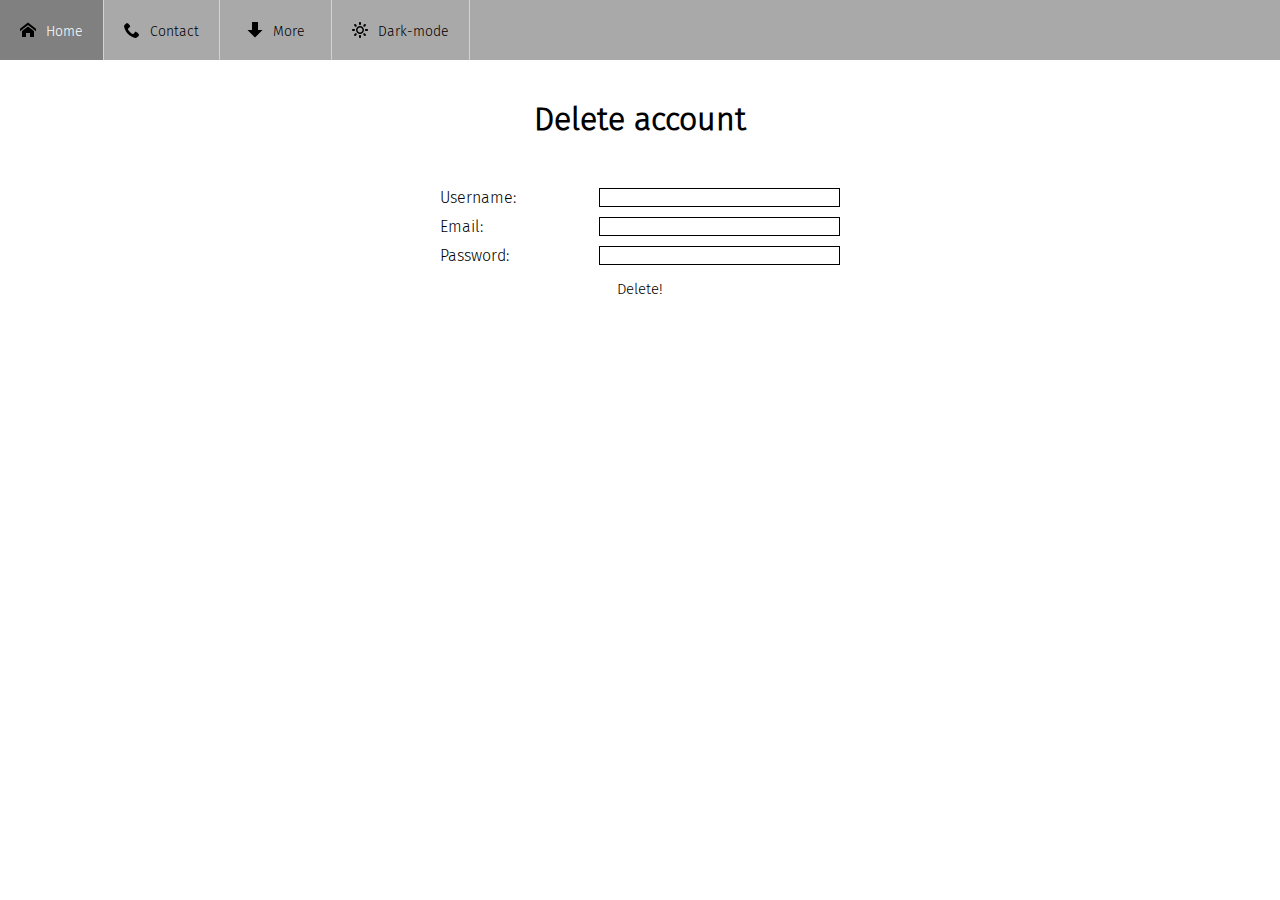
<file: Public/html/delete.html>
<!DOCTYPE html>
<html lang="en">
<head>
	<meta charset="UTF-8">
	<meta name="viewport" content="width=device-width, initial-scale=1">
	<title>Delete account</title>
	<link rel="shortcut icon" href="../img/Fav_white.png">
	<link rel="stylesheet" type="text/css" href="../css/navbar.css">
	<link rel="stylesheet" type="text/css" href="../css/registration.css">
    <script defer src="../js/delete.js"></script>
</head>
<body>
	<nav>
		<button class="navmenu">Menu</button>
		<ul>
			<li><a href="index.html"><svg><use href="#svg_home"></use></svg>Home</a></li>
			<li><a href="#"><svg><use href="#svg_contact"></use></svg>Contact</a></li>
			<li class="dropdown">
				<button><svg><use href="#svg_more"></use></svg>More</button>
				<div class="dropdowncontent">
					<a href="../html/users.html">Users</a>
					<a href="../html/update.html">Update profile</a>
					<a href="#">Delete profile</a>
				</div>
			</li>
			<li><button onclick="darkMode()"><svg><use href="#svg_darkmode"></use></svg>Dark-mode</button></li>
		</ul>
	</nav>
	<main>
		<form id="form">
            <h1>Delete account</h1>
            <label for="user">Username:</label>
            <input type="text" id="user">
    
            <label for="mail">Email:</label>   
            <input type="email" id="mail">
    
            <label for="pass">Password:</label>
            <input type="password" id="pass">
            <button id="loginButton" value="submit">Delete!</button>
        </form>
	</main>
	<svg style="display: none;">
		<path class="svgs" viewBox="0 0 16 16" id="svg_home" d="M16 9.226l-8-6.21-8 6.21v-2.532l8-6.21 8 6.21zM14 9v6h-4v-4h-4v4h-4v-6l6-4.5z"/>
		<path class="svgs" viewBox="0 0 16 16" id="svg_contact" d="M11 10c-1 1-1 2-2 2s-2-1-3-2-2-2-2-3 1-1 2-2-2-4-3-4-3 3-3 3c0 2 2.055 6.055 4 8s6 4 8 4c0 0 3-2 3-3s-3-4-4-3z"/>
		<path class="svgs" viewBox="0 0 16 16" id="svg_login" d="M11 0c-2.761 0-5 2.239-5 5 0 0.313 0.029 0.619 0.084 0.916l-6.084 6.084v3c0 0.552 0.448 1 1 1h1v-1h2v-2h2v-2h2l1.298-1.298c0.531 0.192 1.105 0.298 1.702 0.298 2.761 0 5-2.239 5-5s-2.239-5-5-5zM12.498 5.002c-0.828 0-1.5-0.672-1.5-1.5s0.672-1.5 1.5-1.5 1.5 0.672 1.5 1.5-0.672 1.5-1.5 1.5z"/>
		<path class="svgs" viewBox="0 0 16 16" id="svg_register" d="M9 11.041v-0.825c1.102-0.621 2-2.168 2-3.716 0-2.485 0-4.5-3-4.5s-3 2.015-3 4.5c0 1.548 0.898 3.095 2 3.716v0.825c-3.392 0.277-6 1.944-6 3.959h14c0-2.015-2.608-3.682-6-3.959z"/>
		<symbol class="svgs" viewBox="0 0 16 16" id="svg_darkmode">
			<path d="M8 13c0.552 0 1 0.448 1 1v1c0 0.552-0.448 1-1 1s-1-0.448-1-1v-1c0-0.552 0.448-1 1-1zM8 3c-0.552 0-1-0.448-1-1v-1c0-0.552 0.448-1 1-1s1 0.448 1 1v1c0 0.552-0.448 1-1 1zM15 7c0.552 0 1 0.448 1 1s-0.448 1-1 1h-1c-0.552 0-1-0.448-1-1s0.448-1 1-1h1zM3 8c0 0.552-0.448 1-1 1h-1c-0.552 0-1-0.448-1-1s0.448-1 1-1h1c0.552 0 1 0.448 1 1zM12.95 11.536l0.707 0.707c0.39 0.39 0.39 1.024 0 1.414s-1.024 0.39-1.414 0l-0.707-0.707c-0.39-0.39-0.39-1.024 0-1.414s1.024-0.39 1.414 0zM3.050 4.464l-0.707-0.707c-0.391-0.391-0.391-1.024 0-1.414s1.024-0.391 1.414 0l0.707 0.707c0.391 0.391 0.391 1.024 0 1.414s-1.024 0.391-1.414 0zM12.95 4.464c-0.39 0.391-1.024 0.391-1.414 0s-0.39-1.024 0-1.414l0.707-0.707c0.39-0.391 1.024-0.391 1.414 0s0.39 1.024 0 1.414l-0.707 0.707zM3.050 11.536c0.39-0.39 1.024-0.39 1.414 0s0.391 1.024 0 1.414l-0.707 0.707c-0.391 0.39-1.024 0.39-1.414 0s-0.391-1.024 0-1.414l0.707-0.707z"></path>
			<path d="M8 4c-2.209 0-4 1.791-4 4s1.791 4 4 4c2.209 0 4-1.791 4-4s-1.791-4-4-4zM8 10.5c-1.381 0-2.5-1.119-2.5-2.5s1.119-2.5 2.5-2.5 2.5 1.119 2.5 2.5-1.119 2.5-2.5 2.5z"></path>
		</symbol>
		<path class="svgs" viewBox="0 0 16 16" id="svg_more"  d="M8 15.5l7.5-7.5h-4.5v-8h-6v8h-4.5z"></path>
	</svg>
</body>
</html>
</file>
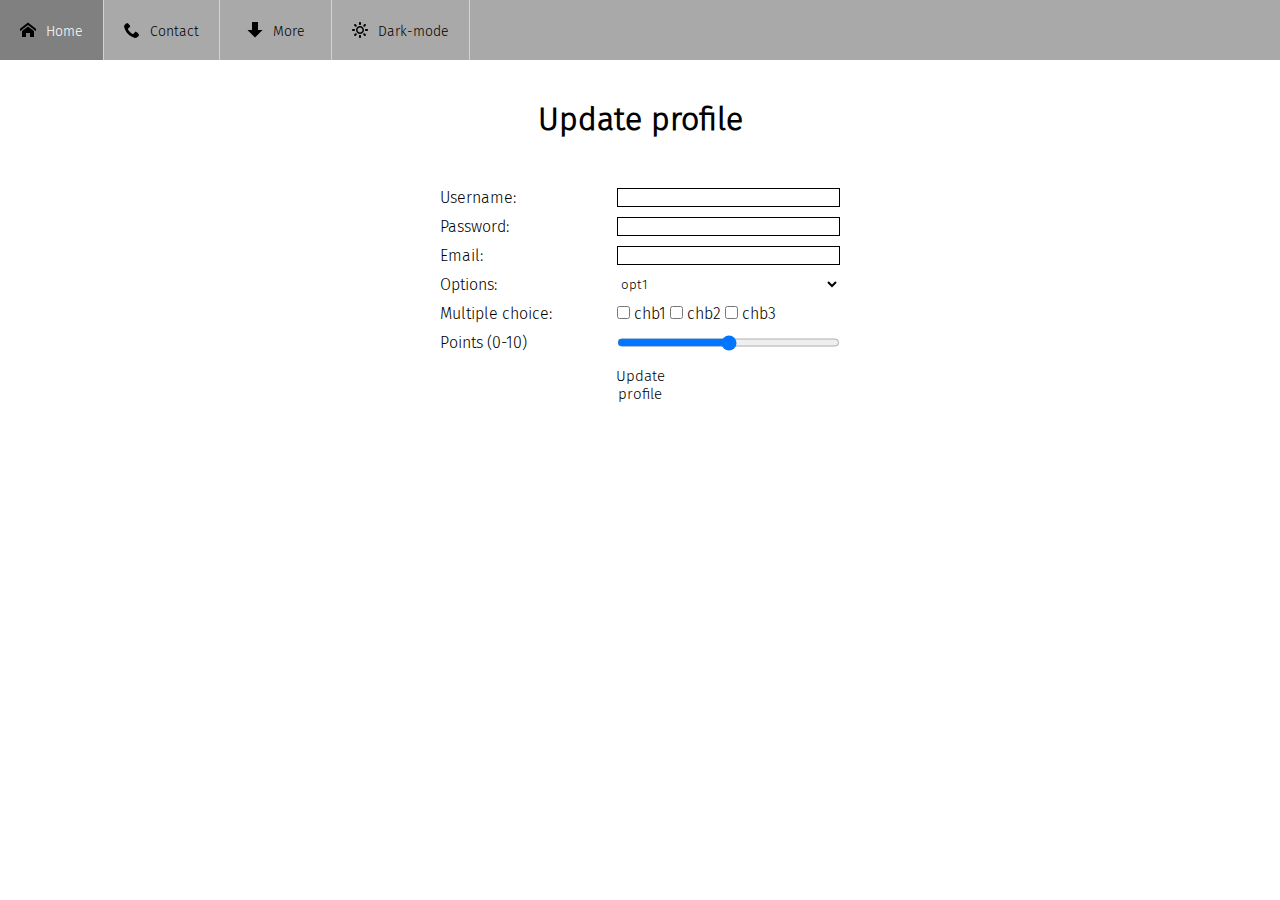
<file: Public/html/update.html>
<!DOCTYPE html>
<html lang="en">
<head>
	<meta charset="UTF-8">
	<meta name="viewport" content="width=device-width, initial-scale=1">
	<title>Update profile</title>
	<link rel="shortcut icon" href="../img/Fav_white.png">
	<link rel="stylesheet" type="text/css" href="../css/navbar.css">
	<link rel="stylesheet" type="text/css" href="../css/registration.css">
	<script defer src="../js/update.js"></script>
</head>
<body>
	<nav>
		<button class="navmenu">Menu</button>
		<ul>
			<li><a href="index.html"><svg><use href="#svg_home"></use></svg>Home</a></li>
			<li><a href="#"><svg><use href="#svg_contact"></use></svg>Contact</a></li>
			<li class="dropdown">
				<button><svg><use href="#svg_more"></use></svg>More</button>
				<div class="dropdowncontent">
					<a href="../html/users.html">Users</a>
					<a href="#">Update profile</a>
					<a href="../html/delete.html">Delete profile</a>
				</div>
			</li>
			<li><button onclick="darkMode()"><svg><use href="#svg_darkmode"></use></svg>Dark-mode</button></li>
		</ul>
	</nav>
	<main>
		<form id="form">
            <h1>Update profile</h1>
    
            <label for="user">Username:</label>
            <input type="text" id="user">
    
            <label for="pass">Password:</label>
            <input type="password" id="pass">
    
            <label for="mail">Email:</label>   
            <input type="email" id="mail">
    
            <label for="opt">Options:</label>
            <select id="opt">
                <option value="opt1">opt1</option>
                <option value="opt2">opt2</option>
                <option value="opt3">opt3</option>
                <option value="opt4">opt4</option>
            </select>
    
            <label>Multiple choice:</label>
            <div>
                <input type="checkbox" value="chb1">
                <label for="chb1">chb1</label>
                <input type="checkbox" value="chb2">
                <label for="chb2">chb2</label>
                <input type="checkbox" value="chb3">
                <label for="chb3">chb3</label>
            </div>
            
            <label for="points">Points (0-10)</label>
            <input type="range" id="points" min="0" max="10">
    
            <button id="loginButton" value="submit">Update profile</button>
        </form>
	</main>
	<svg style="display: none;">
		<path class="svgs" viewBox="0 0 16 16" id="svg_home" d="M16 9.226l-8-6.21-8 6.21v-2.532l8-6.21 8 6.21zM14 9v6h-4v-4h-4v4h-4v-6l6-4.5z"/>
		<path class="svgs" viewBox="0 0 16 16" id="svg_contact" d="M11 10c-1 1-1 2-2 2s-2-1-3-2-2-2-2-3 1-1 2-2-2-4-3-4-3 3-3 3c0 2 2.055 6.055 4 8s6 4 8 4c0 0 3-2 3-3s-3-4-4-3z"/>
		<path class="svgs" viewBox="0 0 16 16" id="svg_login" d="M11 0c-2.761 0-5 2.239-5 5 0 0.313 0.029 0.619 0.084 0.916l-6.084 6.084v3c0 0.552 0.448 1 1 1h1v-1h2v-2h2v-2h2l1.298-1.298c0.531 0.192 1.105 0.298 1.702 0.298 2.761 0 5-2.239 5-5s-2.239-5-5-5zM12.498 5.002c-0.828 0-1.5-0.672-1.5-1.5s0.672-1.5 1.5-1.5 1.5 0.672 1.5 1.5-0.672 1.5-1.5 1.5z"/>
		<path class="svgs" viewBox="0 0 16 16" id="svg_register" d="M9 11.041v-0.825c1.102-0.621 2-2.168 2-3.716 0-2.485 0-4.5-3-4.5s-3 2.015-3 4.5c0 1.548 0.898 3.095 2 3.716v0.825c-3.392 0.277-6 1.944-6 3.959h14c0-2.015-2.608-3.682-6-3.959z"/>
		<symbol class="svgs" viewBox="0 0 16 16" id="svg_darkmode">
			<path d="M8 13c0.552 0 1 0.448 1 1v1c0 0.552-0.448 1-1 1s-1-0.448-1-1v-1c0-0.552 0.448-1 1-1zM8 3c-0.552 0-1-0.448-1-1v-1c0-0.552 0.448-1 1-1s1 0.448 1 1v1c0 0.552-0.448 1-1 1zM15 7c0.552 0 1 0.448 1 1s-0.448 1-1 1h-1c-0.552 0-1-0.448-1-1s0.448-1 1-1h1zM3 8c0 0.552-0.448 1-1 1h-1c-0.552 0-1-0.448-1-1s0.448-1 1-1h1c0.552 0 1 0.448 1 1zM12.95 11.536l0.707 0.707c0.39 0.39 0.39 1.024 0 1.414s-1.024 0.39-1.414 0l-0.707-0.707c-0.39-0.39-0.39-1.024 0-1.414s1.024-0.39 1.414 0zM3.050 4.464l-0.707-0.707c-0.391-0.391-0.391-1.024 0-1.414s1.024-0.391 1.414 0l0.707 0.707c0.391 0.391 0.391 1.024 0 1.414s-1.024 0.391-1.414 0zM12.95 4.464c-0.39 0.391-1.024 0.391-1.414 0s-0.39-1.024 0-1.414l0.707-0.707c0.39-0.391 1.024-0.391 1.414 0s0.39 1.024 0 1.414l-0.707 0.707zM3.050 11.536c0.39-0.39 1.024-0.39 1.414 0s0.391 1.024 0 1.414l-0.707 0.707c-0.391 0.39-1.024 0.39-1.414 0s-0.391-1.024 0-1.414l0.707-0.707z"></path>
			<path d="M8 4c-2.209 0-4 1.791-4 4s1.791 4 4 4c2.209 0 4-1.791 4-4s-1.791-4-4-4zM8 10.5c-1.381 0-2.5-1.119-2.5-2.5s1.119-2.5 2.5-2.5 2.5 1.119 2.5 2.5-1.119 2.5-2.5 2.5z"></path>
		</symbol>
		<path class="svgs" viewBox="0 0 16 16" id="svg_more"  d="M8 15.5l7.5-7.5h-4.5v-8h-6v8h-4.5z"></path>
	</svg>
</body>
</html>
</file>
<file: Public/css/navbar.css>
@font-face {
  font-family: customfont;
  src: url(fontfile.ttf);
}

div {
  font-family: customfont;
}

* {
	font-family: customfont;
	background-color: inherit;
	margin: 0px;
	padding: 0px;
	border: 0px;}

nav {
	z-index: 1;
	top: 0px;
	width: 100%;
	position: fixed;
	background-color: darkgrey;
	display: flex;
	justify-content: space-between;
	height: 60px;}
	nav > ul {
		list-style-type: none;
		background-color: inherit;
		display: flex;
		height: inherit;}
		nav > ul * {
			font-size: 14px;}
		#loginbutton > p{
			display: inline;}
		nav > ul > li {
			background-color: inherit;
			height: inherit;
			border-right: 1px solid lightgrey;}
			nav > ul > li a:hover, nav button:hover {
				background-color: grey;
				color: white;}
			nav > :nth-child(3) > li {
				border-right: 0px;
				border-left: 1px solid lightgrey;}
			nav > ul > li a, nav button{
				transition-property: color, background-color;
				transition-duration: 0.5s;
				width: 100%;
				text-decoration: none;
				background-color: inherit;
				height: inherit;
				color: black;
				display: table-cell;
				vertical-align: middle;
				padding: 0px 20px;
				outline:0px;}
	nav:after {
		pointer-events: none;
		z-index: 1;
		position: absolute;
		content: "";
		left: 0px;
		top: 60px;
		height: 20px;
		width: 100%;
		background-image: linear-gradient(white, transparent);}

nav .dropdowncontent {
	overflow: hidden;
	max-height: 0px;
	background-color: inherit;
	display: flex;
	flex-direction: column;
	transition-property: all;
	transition-duration: 0.5s;
	text-align: center;
	border-radius: 0px 0px 5px 5px;}
	nav .dropdown > button:focus ~ .dropdowncontent {
		max-height: 120px;
		border-radius: 0px 0px 15px 15px;}
		nav .dropdowncontent a {
			z-index: 2;
			box-sizing: border-box;
			border-top: 1px solid lightgrey;
			padding: 0.5rem 10px;}
			nav .dropdowncontent > a:last-child {
				border-radius: 0px 0px 15px 15px;
				border-bottom: 1px solid lightgrey}

nav svg {
	fill: black;
	transition-property: fill;
	transition-duration: 0.5s;
	width: 16px;
	height: 16px;
	padding-right: 10px;
	top: .125em;
	position: relative;}

#loginbutton > p, #registrationbutton > p {
	display: inline;}

#loginwindow {
	border: 1px solid black;
	z-index: 2;
	background-color: white;
	box-shadow: 0 0 10px 10px white;
	left: 50%;
	top: 50%;
	transform: translate(-50%, -50%);
	width: 75%;
	max-width: 500px;
	overflow: hidden;
	position: fixed;
	display: none;
	border-radius: 10px;}
	#loginwindow * {
		text-align: center;}
	#loginwindow h1 {
		margin-top: 20px;}
	#loginwindow > form {
		width: 80%;
		margin: 40px auto 10px;
		display: grid;
		grid-gap: 10px;
		grid-template-columns: 40% 60%;}
		#loginwindow > form > * {
			padding: 5px;
			font-size: 18px;}
		#loginwindow > form > input {
			border: 1px dotted grey;}
		#loginwindow > form > input:focus {
			outline: 0px;
			box-shadow: 0 0 3px 2px grey;}
	#remembermediv {
		margin: auto;
		display: block;
		margin-bottom: 10px;}
		#remembermediv > input[type=checkbox]{
			vertical-align: middle;}
		#remembermediv > label:hover {
			color: grey;}
	#loginwindow button {
		float: right;
		margin-right: 20px;
		padding: 5px 10px;
		border-radius: 10px;
		outline: 0px;
		font-size: 18px;}
		#loginwindow button:hover {
			background-color: lightgrey;
			color: black;}
	#loginwindow ul {
		clear: both;
		display: flex;
		margin-top: 50px;}
		#loginwindow > ul > li {
			list-style-type: none;
			padding: 10px;
			width: 50%;}
			#loginwindow a {
				text-decoration: none;
				color: black;}
				#loginwindow a:hover {
					color: grey;}

.dark-mode nav {
	background-color: #303030;}
.dark-mode nav * {
	transition-property: none;
	color: white;
	fill: white;}
	.dark-mode nav .dropdowncontent {
		transition-property: max-height;}
.dark-mode nav:after {
	background-image: linear-gradient(black, transparent);}
.dark-mode #loginwindow {
	border: 1px solid white;
	background-color: #202020;
	box-shadow: 0 0 10px 10px #202020;}
	.dark-mode #loginwindow * {
		color: white;}

.navmenu {
	display: none;
	position: absolute;
	height: 60px;
	left: 0px;
	top: 0px;}

.runanim {
	animation-name: my-animation;
	animation-duration: 0.8s;}

@keyframes my-animation {        
	from {opacity: 0;}
	to {opacity: 1;}
}

@media only screen and (max-width: 770px) {
	.navmenu {
		display: table-cell;}
	nav {
		border-bottom-left-radius: 15px;
		padding-top: 60px;
		overflow: hidden;
		border: 1px solid lightgrey;
		flex-direction: column;
		height: fit-content;
		width: fit-content;
		right: 0px;
		max-height: 60px;
		box-sizing: border-box;}
		nav > :nth-child(3) > li {
			border-left: 0px;}
		nav > ul {
			height: fit-content;	
			flex-direction: column;
			overflow: hidden;}
			nav > ul > li {
				height: 60px;
				border-top: 1px solid lightgrey;}
				nav > ul > li a{
					display: block;
					padding: 20px 0px 0px;
					height: 60px;
					text-align: center;}
	nav .dropdown > .dropdowncontent {
		max-height: 0px;}
	nav:hover .dropdown:hover > .dropdowncontent {
		max-height: 120px;}
	.dropdown {
		height: auto;}
		.dropdown > button {
			height: 60px;}
	nav .dropdown > button:focus ~ .dropdowncontent {
		border-radius: 0px;}
		.dropdowncontent > a {
			height: 40px;}
			nav .dropdowncontent > a:last-child {
				border-radius: 0px;}
				.dropdowncontent > a:last-child {
					border-radius: 0px;}
	nav:after {
		content: none;}
	nav:hover {
		max-height: fit-content;}
	.dark-mode nav a, .dark-mode nav button {
		box-sizing: border-box;
	}
}
</file>
<file: Public/css/registration.css>
* {
    outline: none;
}

#form {
    display: grid;
    grid-template-columns: auto auto;
    grid-gap: 10px;
    width: 400px;
    margin: auto;
    margin-top: 100px;
}

#form > input[type=password], #form > input[type=text], #form > input[type=email]{
    border: thin solid black;
    text-align: center;
}

#form > h1 {
    grid-column: 1 / span 2;
    text-align: center;
    margin-bottom: 40px;
}

#loginButton {
    grid-column: 1 / span 2;
    outline: none;
    width: 100px;
    margin: auto;
	font-size: 15px;
	border-radius: 7px;
	padding: 5px 15px;
    transition-duration: 0.5s;
    transition-property: color border-color;
}

#loginButton:hover {
    background-color: lightgrey;
}

.dark-mode {
    background-color: black;
}

.dark-mode form {
    border-color: white;
}

.dark-mode label, .dark-mode #form > h1{
    color: white;
}

.dark-mode #form > input[type=password],
.dark-mode #form > input[type=text],
.dark-mode #form > input[type=email],
.dark-mode #form > button,
.dark-mode #form > select{
    border: thin solid white;
    color: white;
}

.dark-mode #form > button{
    margin-top: 20px;}

.dark-mode #form > button:hover {
    color: black;}
</file>
